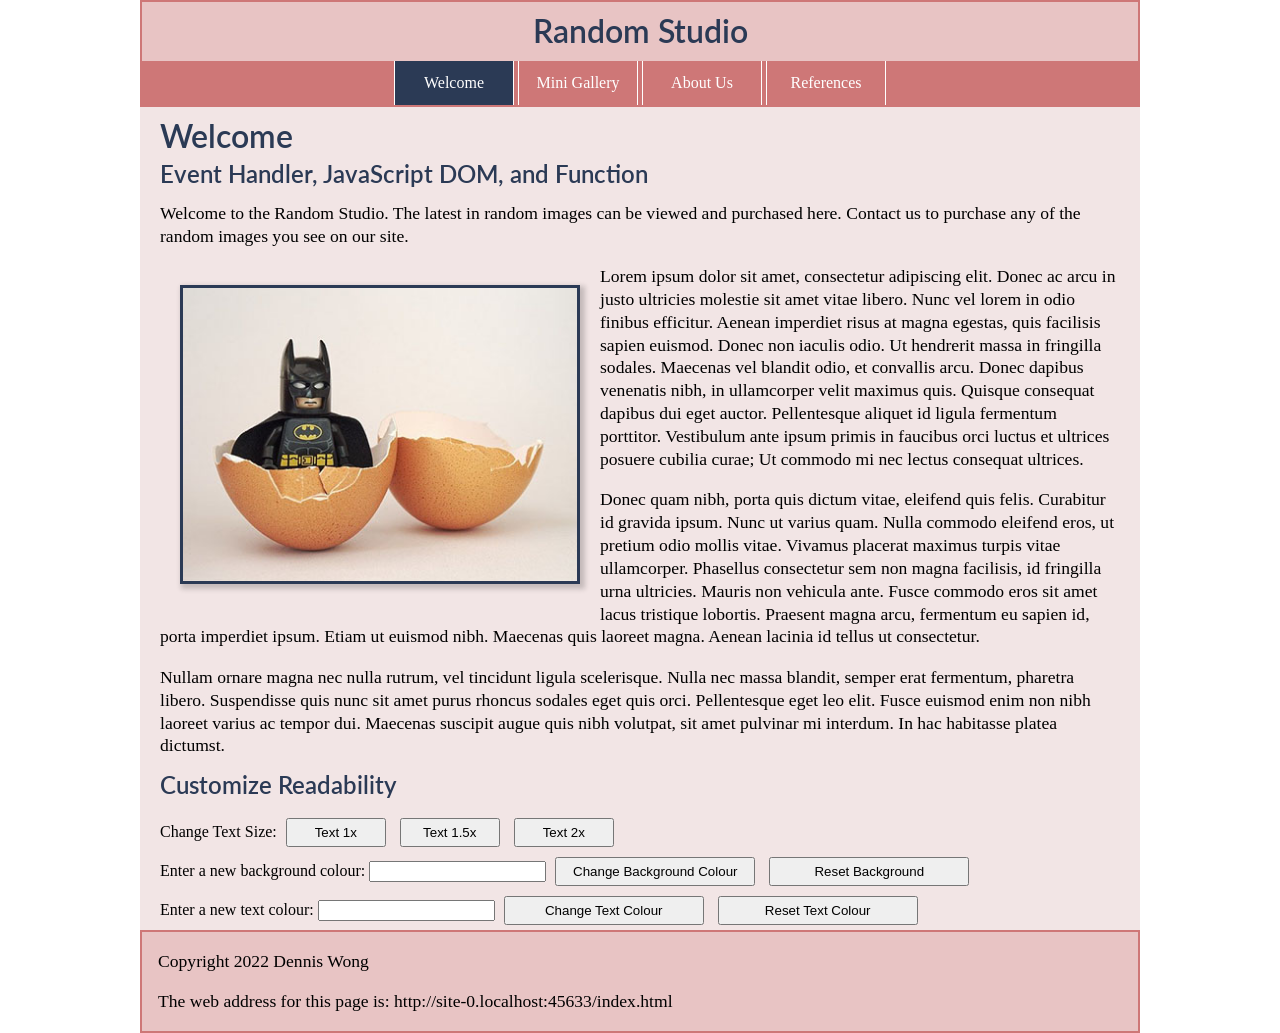
<file: index.html>
<!-- Assignment 8 COMP 1850 by Dennis Wong A00062678-->
<!DOCTYPE html>
<html lang="en">

<head>
    <title>Welcome</title>
    <meta charset="UTF-8">
    <link rel="stylesheet" type="text/css" href="css/reset.css">
    <link rel="stylesheet" type="text/css" href="css/a8_style.css">

    <style>
        img {
            float: left;
            margin: 20px;
            border-style: solid;
            border-width: 3px;
            border-color: #2B3A55;
            box-shadow: 3px 3px 5px 2px rgba(0, 0, 0, 0.19);
        }

        button {
            margin: 5px;
            padding: 5px;
            width: 100px;
        }

        .bigButton {
            width: 200px;
        }
    </style>

</head>


<body onload="document.getElementById('foot').innerHTML ='The web address for this page is: ' + window.location.href">
    <div id="wrapper">
        <header>
            <h1>Random Studio</h1>

            <!--Horizontal navigation created using w3schools sandbox-->
            <nav class="topnav">
                <a class="active" href="#index">Welcome</a>
                <a href="page2.html">Mini Gallery</a>
                <a href="page3.html">About Us</a>
                <a href="page4.html">References</a>
            </nav>

            <!--Regular horizontal navigation for screen sizes >600px-->
            <ul class="wide_menu">
                <li><a class="active" href="#index">Welcome</a></li>
                <li><a href="page2.html">Mini Gallery</a></li>
                <li><a href="page3.html">About Us</a></li>
                <li><a href="page4.html">References</a></li>
            </ul>


        </header>



        <main>
            <h1>Welcome</h1>
            <h2>Event Handler, JavaScript DOM, and Function</h2>
            <div id="pTags">
                <p>Welcome to
                    the Random Studio. The latest in random images can be viewed and purchased here. Contact us
                    to purchase any of the random images you see on our site. </p>
                <p><img src="images/batman_egg400x299.jpg" width="400" height="299" alt="Lego Batman and Egg">Lorem
                    ipsum dolor sit amet, consectetur adipiscing elit. Donec ac arcu in justo ultricies molestie sit
                    amet
                    vitae libero. Nunc vel lorem in odio finibus efficitur. Aenean imperdiet risus at magna egestas,
                    quis
                    facilisis sapien euismod. Donec non iaculis odio. Ut hendrerit massa in fringilla sodales. Maecenas
                    vel
                    blandit odio, et convallis arcu. Donec dapibus venenatis nibh, in ullamcorper velit maximus quis.
                    Quisque
                    consequat dapibus dui eget auctor. Pellentesque aliquet id ligula fermentum porttitor. Vestibulum
                    ante ipsum
                    primis in faucibus orci luctus et ultrices posuere cubilia curae; Ut commodo mi nec lectus consequat
                    ultrices.</p>

                <p>Donec quam nibh, porta quis dictum vitae, eleifend quis felis. Curabitur id gravida ipsum. Nunc ut
                    varius
                    quam. Nulla commodo eleifend eros, ut pretium odio mollis vitae. Vivamus placerat maximus turpis
                    vitae
                    ullamcorper. Phasellus consectetur sem non magna facilisis, id fringilla urna ultricies. Mauris non
                    vehicula
                    ante. Fusce commodo eros sit amet lacus tristique lobortis. Praesent magna arcu, fermentum eu sapien
                    id,
                    porta imperdiet ipsum. Etiam ut euismod nibh. Maecenas quis laoreet magna. Aenean lacinia id tellus
                    ut
                    consectetur.</p>

                <p>Nullam ornare magna nec nulla rutrum, vel tincidunt ligula scelerisque. Nulla nec massa blandit,
                    semper erat
                    fermentum, pharetra libero. Suspendisse quis nunc sit amet purus rhoncus sodales eget quis orci.
                    Pellentesque eget leo elit. Fusce euismod enim non nibh laoreet varius ac tempor dui. Maecenas
                    suscipit
                    augue quis nibh volutpat, sit amet pulvinar mi interdum. In hac habitasse platea dictumst.</p>
            </div>
            <h2>Customize Readability</h2>
            <div>
                <label>Change Text Size:</label>
                <button type= "button" onclick="document.getElementById('pTags').style.fontSize = '1em'">Text 1x</button>
                <button type= "button" onclick="document.getElementById('pTags').style.fontSize = '1.5em'">Text 1.5x</button>
                <button onclick="document.getElementById('pTags').style.fontSize = '2em'">Text 2x</button>
            </div>
            <div>
                <label for="colour_field">Enter a new background colour:</label>
                <input type="text" id="colour_field" name="background_colour">
                <button class="bigButton" onclick="myFunctionBG(getElementById('colour_field').value)">Change Background
                    Colour</button>
                <button class="bigButton"
                    onclick="document.getElementById('pTags').style.backgroundColor = '#F2E5E5'">Reset
                    Background</button>
            </div>
            <div>
                <label for="colourFont_field">Enter a new text colour:</label>
                <input type="text" id="colourFont_field" name="font_colour">
                <button class="bigButton" onclick="myFunctionFont(getElementById('colourFont_field').value)">Change Text
                    Colour</button>
                <button class="bigButton" onclick="document.getElementById('pTags').style.color = '#000'">Reset
                    Text Colour</button>
            </div>
        </main>

        <footer>
            <p>Copyright 2022 Dennis Wong</p>
            <p id="foot"></p>
        </footer>
    </div>

    <script>
        function myFunctionBG(colour) {
            document.getElementById("pTags").style.backgroundColor = colour;
        }

        function myFunctionFont(colourFont) {
            document.getElementById("pTags").style.color = colourFont;
        }
    </script>
</body>
</file>
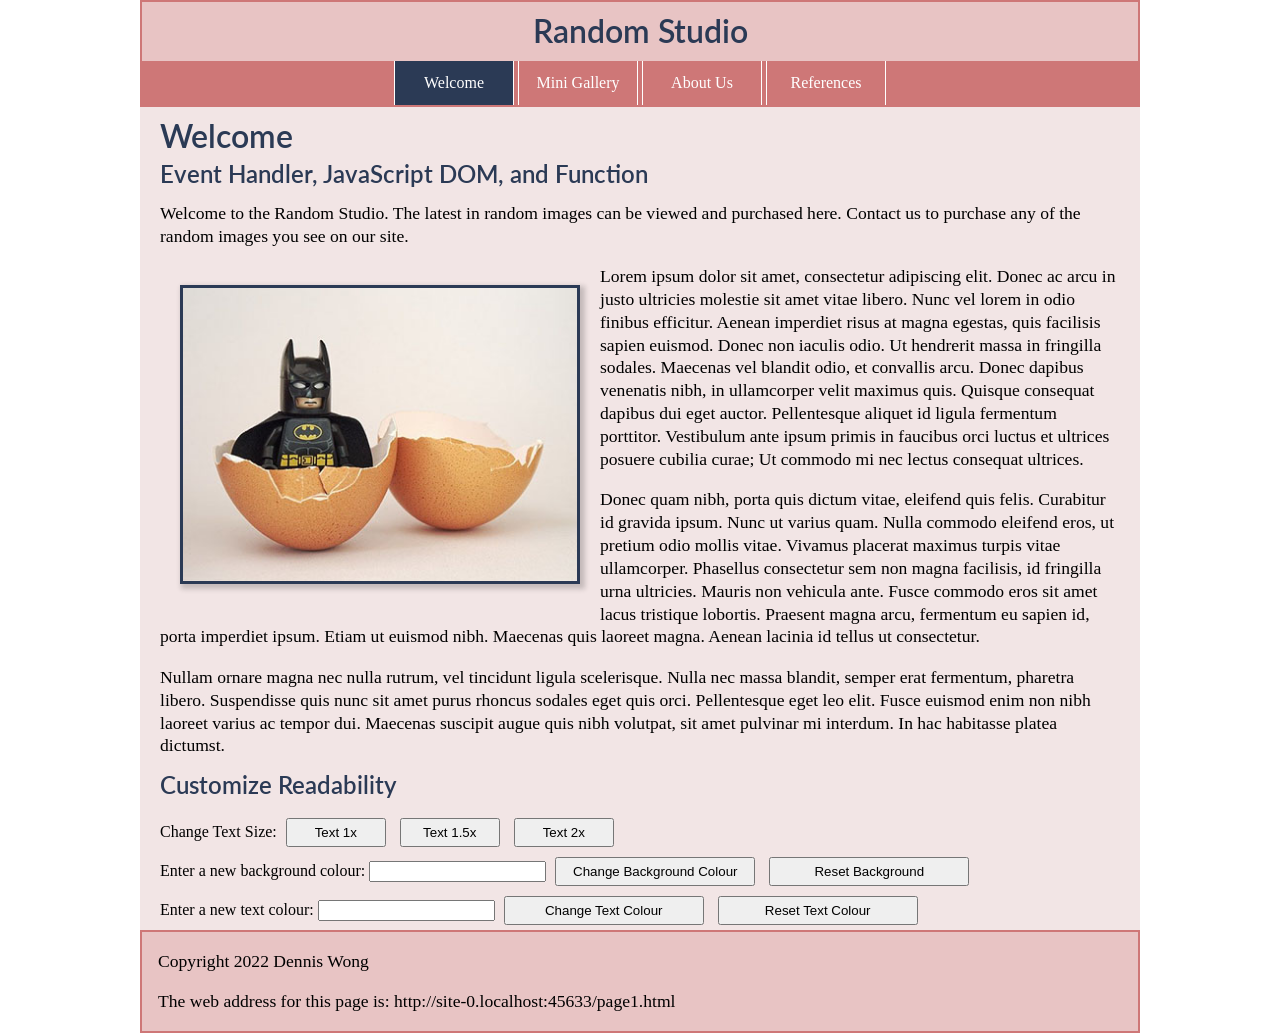
<file: page1.html>
<!-- Assignment 8 COMP 1850 by Dennis Wong A00062678-->
<!DOCTYPE html>
<html lang="en">

<head>
    <title>Welcome</title>
    <meta charset="UTF-8">
    <link rel="stylesheet" type="text/css" href="css/reset.css">
    <link rel="stylesheet" type="text/css" href="css/a8_style.css">

    <style>
        img {
            float: left;
            margin: 20px;
            border-style: solid;
            border-width: 3px;
            border-color: #2B3A55;
            box-shadow: 3px 3px 5px 2px rgba(0, 0, 0, 0.19);
        }

        button {
            margin: 5px;
            padding: 5px;
            width: 100px;
        }

        .bigButton {
            width: 200px;
        }
    </style>

</head>


<body onload="document.getElementById('foot').innerHTML ='The web address for this page is: ' + window.location.href">
    <div id="wrapper">
        <header>
            <h1>Random Studio</h1>

            <!--Horizontal navigation created using w3schools sandbox-->
            <nav class="topnav">
                <a class="active" href="#page1">Welcome</a>
                <a href="page2.html">Mini Gallery</a>
                <a href="page3.html">About Us</a>
                <a href="page4.html">References</a>
            </nav>

            <!--Regular horizontal navigation for screen sizes >600px-->
            <ul class="wide_menu">
                <li><a class="active" href="#page1">Welcome</a></li>
                <li><a href="page2.html">Mini Gallery</a></li>
                <li><a href="page3.html">About Us</a></li>
                <li><a href="page4.html">References</a></li>
            </ul>


        </header>



        <main>
            <h1>Welcome</h1>
            <h2>Event Handler, JavaScript DOM, and Function</h2>
            <div id="pTags">
                <p>Welcome to
                    the Random Studio. The latest in random images can be viewed and purchased here. Contact us
                    to purchase any of the random images you see on our site. </p>
                <p><img src="images/batman_egg400x299.jpg" width="400" height="299" alt="Lego Batman and Egg">Lorem
                    ipsum dolor sit amet, consectetur adipiscing elit. Donec ac arcu in justo ultricies molestie sit
                    amet
                    vitae libero. Nunc vel lorem in odio finibus efficitur. Aenean imperdiet risus at magna egestas,
                    quis
                    facilisis sapien euismod. Donec non iaculis odio. Ut hendrerit massa in fringilla sodales. Maecenas
                    vel
                    blandit odio, et convallis arcu. Donec dapibus venenatis nibh, in ullamcorper velit maximus quis.
                    Quisque
                    consequat dapibus dui eget auctor. Pellentesque aliquet id ligula fermentum porttitor. Vestibulum
                    ante ipsum
                    primis in faucibus orci luctus et ultrices posuere cubilia curae; Ut commodo mi nec lectus consequat
                    ultrices.</p>

                <p>Donec quam nibh, porta quis dictum vitae, eleifend quis felis. Curabitur id gravida ipsum. Nunc ut
                    varius
                    quam. Nulla commodo eleifend eros, ut pretium odio mollis vitae. Vivamus placerat maximus turpis
                    vitae
                    ullamcorper. Phasellus consectetur sem non magna facilisis, id fringilla urna ultricies. Mauris non
                    vehicula
                    ante. Fusce commodo eros sit amet lacus tristique lobortis. Praesent magna arcu, fermentum eu sapien
                    id,
                    porta imperdiet ipsum. Etiam ut euismod nibh. Maecenas quis laoreet magna. Aenean lacinia id tellus
                    ut
                    consectetur.</p>

                <p>Nullam ornare magna nec nulla rutrum, vel tincidunt ligula scelerisque. Nulla nec massa blandit,
                    semper erat
                    fermentum, pharetra libero. Suspendisse quis nunc sit amet purus rhoncus sodales eget quis orci.
                    Pellentesque eget leo elit. Fusce euismod enim non nibh laoreet varius ac tempor dui. Maecenas
                    suscipit
                    augue quis nibh volutpat, sit amet pulvinar mi interdum. In hac habitasse platea dictumst.</p>
            </div>
            <h2>Customize Readability</h2>
            <div>
                <label>Change Text Size:</label>
                <button type= "button" onclick="document.getElementById('pTags').style.fontSize = '1em'">Text 1x</button>
                <button type= "button" onclick="document.getElementById('pTags').style.fontSize = '1.5em'">Text 1.5x</button>
                <button onclick="document.getElementById('pTags').style.fontSize = '2em'">Text 2x</button>
            </div>
            <div>
                <label for="colour_field">Enter a new background colour:</label>
                <input type="text" id="colour_field" name="background_colour">
                <button class="bigButton" onclick="myFunctionBG(getElementById('colour_field').value)">Change Background
                    Colour</button>
                <button class="bigButton"
                    onclick="document.getElementById('pTags').style.backgroundColor = '#F2E5E5'">Reset
                    Background</button>
            </div>
            <div>
                <label for="colourFont_field">Enter a new text colour:</label>
                <input type="text" id="colourFont_field" name="font_colour">
                <button class="bigButton" onclick="myFunctionFont(getElementById('colourFont_field').value)">Change Text
                    Colour</button>
                <button class="bigButton" onclick="document.getElementById('pTags').style.color = '#000'">Reset
                    Text Colour</button>
            </div>
        </main>

        <footer>
            <p>Copyright 2022 Dennis Wong</p>
            <p id="foot"></p>
        </footer>
    </div>

    <script>
        function myFunctionBG(colour) {
            document.getElementById("pTags").style.backgroundColor = colour;
        }

        function myFunctionFont(colourFont) {
            document.getElementById("pTags").style.color = colourFont;
        }
    </script>
</body>
</file>
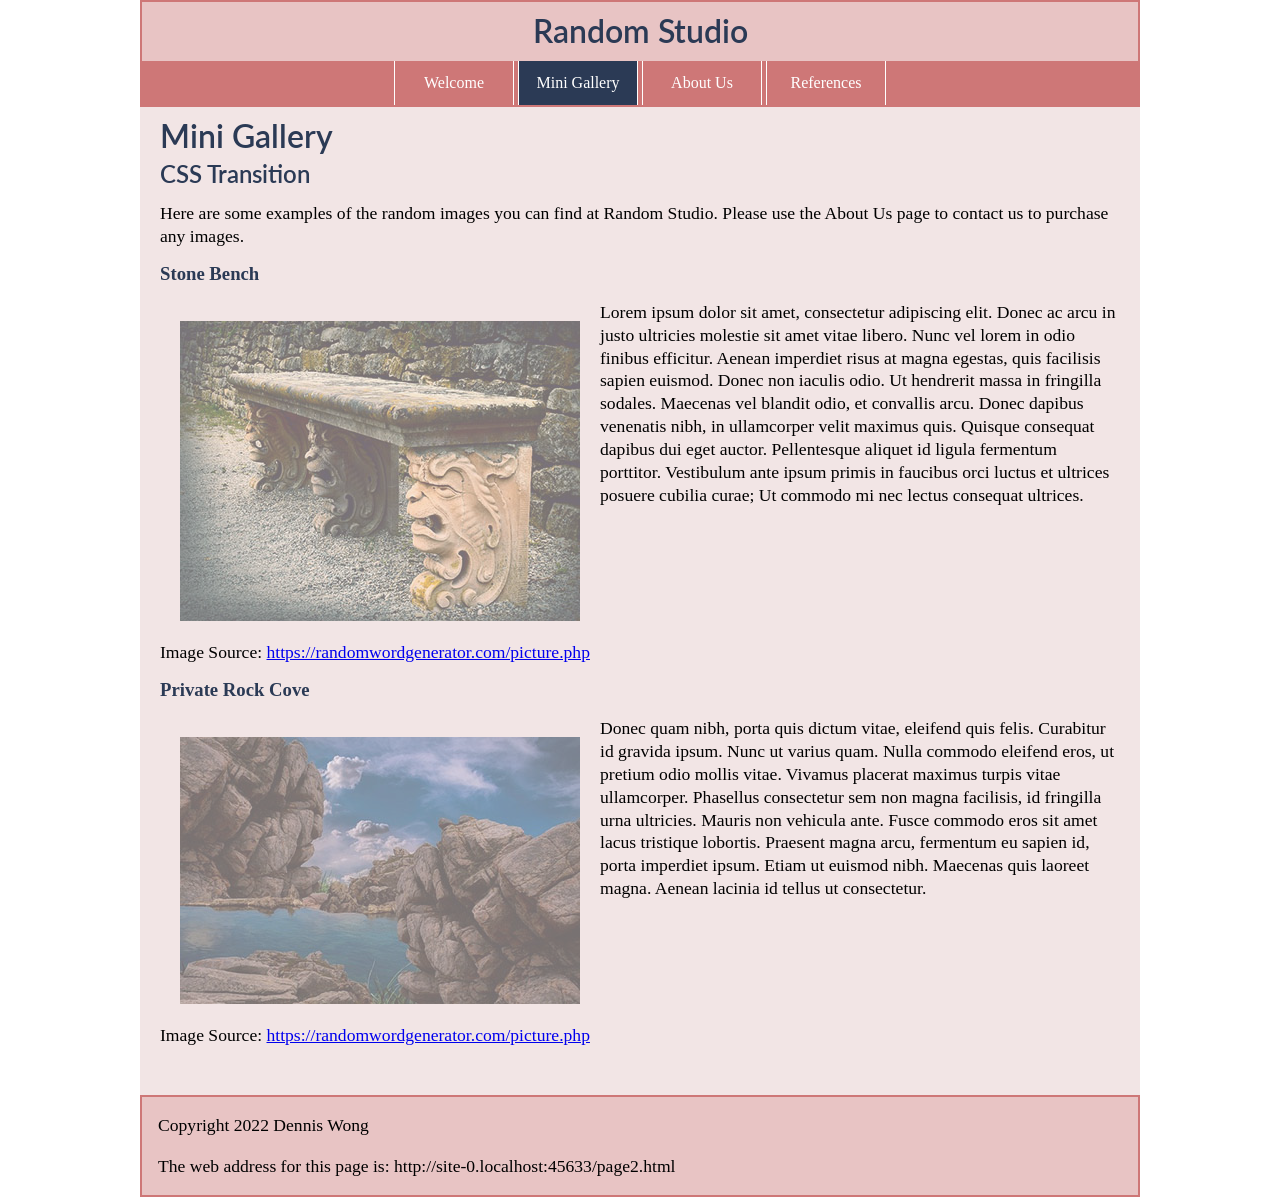
<file: page2.html>
<!-- Assignment 8 COMP 1850 by Dennis Wong A00062678-->
<!DOCTYPE html>
<html lang="en">

<head>
    <title>Mini Gallery</title>
    <meta charset="UTF-8">
    <link rel="stylesheet" type="text/css" href="css/reset.css">
    <link rel="stylesheet" type="text/css" href="css/a8_style.css">

    <style>
        main {
            padding-bottom: 30px;
        }

        .fade-in-image {
            float: left;
            opacity: 50%;
            transition: opacity 1s;
            margin: 20px;
        }

        .fade-in-image:hover {
            opacity: 100%;
            border-style: solid;
            border-width: 3px;
            border-color: #2B3A55;
            box-shadow: 3px 3px 5px 2px rgba(0, 0, 0, 0.19);
        }

        h2 {
            clear: both;
        }

        .clearFloat {
            clear: both;
        }
    </style>
</head>


<body onload="document.getElementById('foot').innerHTML ='The web address for this page is: ' + window.location.href">
    <div id="wrapper">
        <header>
            <h1>Random Studio</h1>
            <!--Horizontal navigation created using w3schools sandbox-->
            <nav class="topnav">
                <a href="index.html">Welcome</a>
                <a class="active" href="#page2">Mini Gallery</a>
                <a href="page3.html">About Us</a>
                <a href="page4.html">References</a>
            </nav>

            <!--Regular horizontal navigation for screen sizes >600px-->
            <ul class="wide_menu">
                <li><a href="index.html">Welcome</a></li>
                <li><a class="active" href="#page2">Mini Gallery</a></li>
                <li><a href="page3.html">About Us</a></li>
                <li><a href="page4.html">References</a></li>
            </ul>

        </header>

        <main>
            <h1>Mini Gallery</h1>
            <h2>CSS Transition</h2>
            <p>Here are some examples of the random images you can find at Random Studio. Please use the About Us page
                to contact us to purchase any images.</p>
            <h3>Stone Bench</h3>

            <div>
                <p><img class="fade-in-image" src="images/bench400x300.jpg" width="400" height="300"
                        alt="Stone Bench">Lorem
                    ipsum dolor sit amet, consectetur adipiscing elit. Donec ac arcu in justo ultricies molestie sit
                    amet
                    vitae libero. Nunc vel lorem in odio finibus efficitur. Aenean imperdiet risus at magna egestas,
                    quis
                    facilisis sapien euismod. Donec non iaculis odio. Ut hendrerit massa in fringilla sodales. Maecenas
                    vel
                    blandit odio, et convallis arcu. Donec dapibus venenatis nibh, in ullamcorper velit maximus quis.
                    Quisque
                    consequat dapibus dui eget auctor. Pellentesque aliquet id ligula fermentum porttitor. Vestibulum
                    ante ipsum
                    primis in faucibus orci luctus et ultrices posuere cubilia curae; Ut commodo mi nec lectus consequat
                    ultrices.
                </p>
                <p class="clearFloat">Image Source: <a href="https://randomwordgenerator.com/picture.php"
                        target="_blank">https://randomwordgenerator.com/picture.php</a>
                </p>
            </div>

            <h3>Private Rock Cove</h3>
            <div>
                <p>
                    <img class="fade-in-image" src="images/rocks400x267.jpg" width="400" height="267"
                        alt="Private rock cove">Donec quam nibh, porta quis dictum vitae, eleifend quis felis. Curabitur
                    id gravida ipsum. Nunc ut varius
                    quam. Nulla commodo eleifend eros, ut pretium odio mollis vitae. Vivamus placerat maximus turpis
                    vitae
                    ullamcorper. Phasellus consectetur sem non magna facilisis, id fringilla urna ultricies. Mauris non
                    vehicula
                    ante. Fusce commodo eros sit amet lacus tristique lobortis. Praesent magna arcu, fermentum eu sapien
                    id,
                    porta imperdiet ipsum. Etiam ut euismod nibh. Maecenas quis laoreet magna. Aenean lacinia id tellus
                    ut
                    consectetur.</p>
                <p class="clearFloat">Image Source: <a href="https://randomwordgenerator.com/picture.php"
                        target="_blank">https://randomwordgenerator.com/picture.php</a></p>
            </div>

        </main>

        <footer>
            <p>Copyright 2022 Dennis Wong</p>
            <p id="foot"></p>
        </footer>
    </div>
</body>
</file>
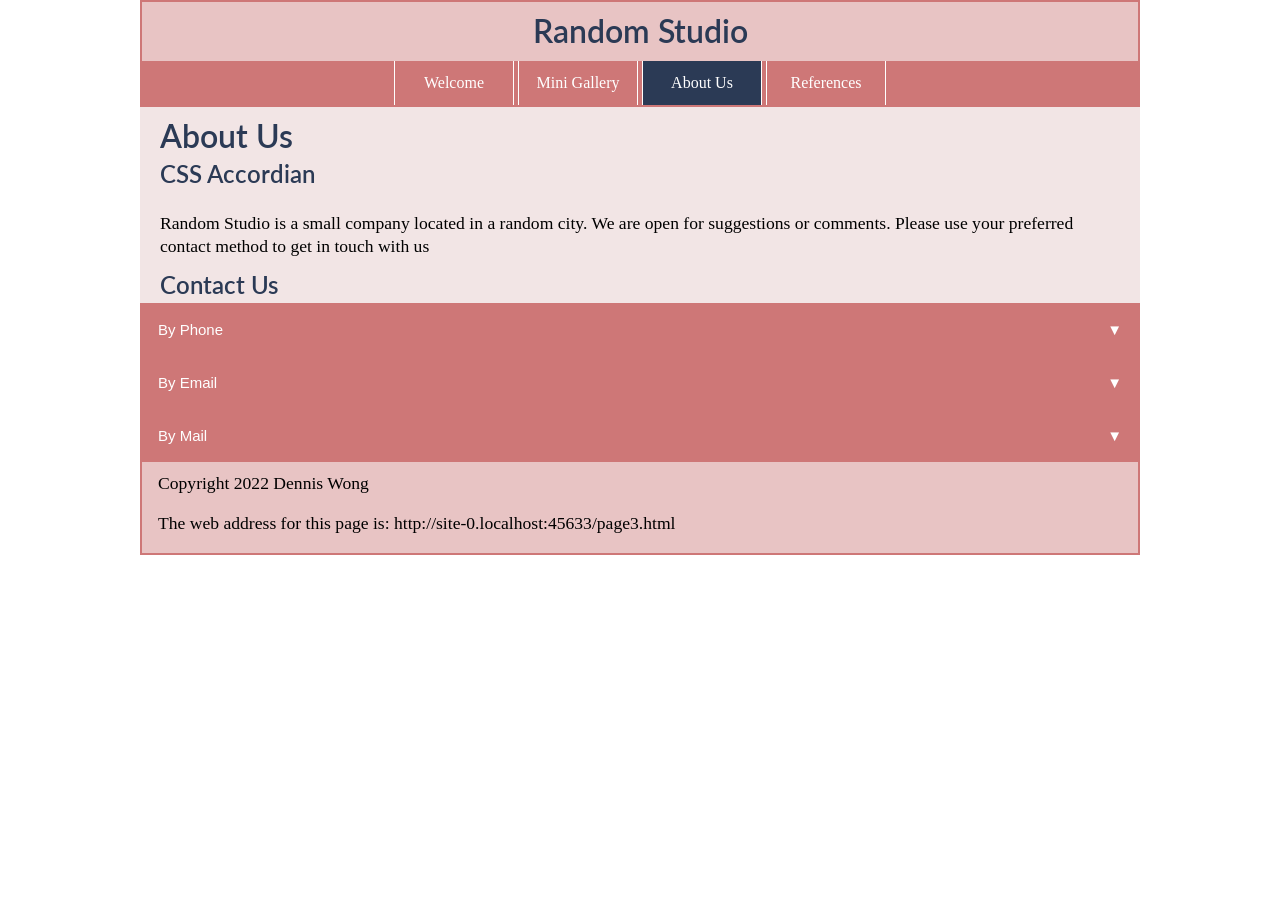
<file: page3.html>
<!-- Assignment 8 COMP 1850 by Dennis Wong A00062678-->
<!DOCTYPE html>
<html lang="en">

<head>
    <title>About Us</title>
    <meta charset="UTF-8">
    <link rel="stylesheet" type="text/css" href="css/reset.css">
    <link rel="stylesheet" type="text/css" href="css/a8_style.css">

    <style>
        .accordion {
            background-color: #CE7777;
            color: #fff;
            cursor: pointer;
            padding: 18px;
            width: 100%;
            border: none;
            text-align: left;
            outline: none;
            font-size: 15px;
            transition: 0.4s;
        }

        .activeAccord,
        .accordion:hover {
            background-color: #d38a8a;
        }

        .accordion:after {
            content: '\25BC';
            color: #fff;
            font-weight: bold;
            float: right;
            margin-left: 5px;
        }

        .activeAccord:after {
            content: "\25B2";
        }

        .panel {
            padding: 0 18px;
            background-color: #F2E5E5;
            max-height: 0;
            overflow: hidden;
            transition: max-height 0.2s ease-out;
        }

        /* readjust padding for accordian */
        .fixPadding {
            margin: -20px;
        }

        h2 {
            padding-bottom: 10px;
        }

        footer {
            padding-top: 10px;
        }
    </style>

</head>


<body onload="document.getElementById('foot').innerHTML ='The web address for this page is: ' + window.location.href">
    <div id="wrapper">
        <header>
            <h1>Random Studio</h1>

            <!--Horizontal navigation created using w3schools sandbox-->
            <nav class="topnav">
                <a href="index.html">Welcome</a>
                <a href="page2.html">Mini Gallery</a>
                <a class="active" href="#page3">About Us</a>
                <a href="page4.html">References</a>
            </nav>

            <!--Regular horizontal navigation for screen sizes >600px-->
            <ul class="wide_menu">
                <li><a href="index.html">Welcome</a></li>
                <li><a href="page2.html">Mini Gallery</a></li>
                <li><a class="active" href="#page3">About Us</a></li>
                <li><a href="page4.html">References</a></li>
            </ul>

        </header>



        <main>
            <h1>About Us</h1>
            <h2>CSS Accordian</h2>
            <p>Random Studio is a small company located in a random city. We are open for suggestions or comments. Please use your
                preferred contact method to get in touch with us</p>

            <h2>Contact Us</h2>
            <div class="fixPadding">
                <button class="accordion">By Phone</button>
                <div class="panel">
                    <p>Phone: 555-555-5555</p>
                    <p>Toll Free: 1-800-555-555-5555</p>
                </div>

                <button class="accordion">By Email</button>
                <div class="panel">
                    <p>General Inquiries: general@randomstudio.ca</p>
                    <p>Purchasing Inquiries: purchase@randomstudio.ca</p>
                    <p>Technical Support: tech@randomstudio.ca</p>
                </div>

                <button class="accordion">By Mail</button>
                <div class="panel">
                    <p>Address: 123 Sesame Street, Random City, BC</p>
                </div>
            </div>
        </main>

        <footer>
            <p>Copyright 2022 Dennis Wong</p>
            <p id="foot"></p>
        </footer>
    </div>

    <script>
        var acc = document.getElementsByClassName("accordion");
        var i;

        for (i = 0; i < acc.length; i++) {
            acc[i].addEventListener("click", function () {
                this.classList.toggle("activeAccord");
                var panel = this.nextElementSibling;
                if (panel.style.maxHeight) {
                    panel.style.maxHeight = null;
                } else {
                    panel.style.maxHeight = panel.scrollHeight + "px";
                }
            });
        }
    </script>
</body>
</file>
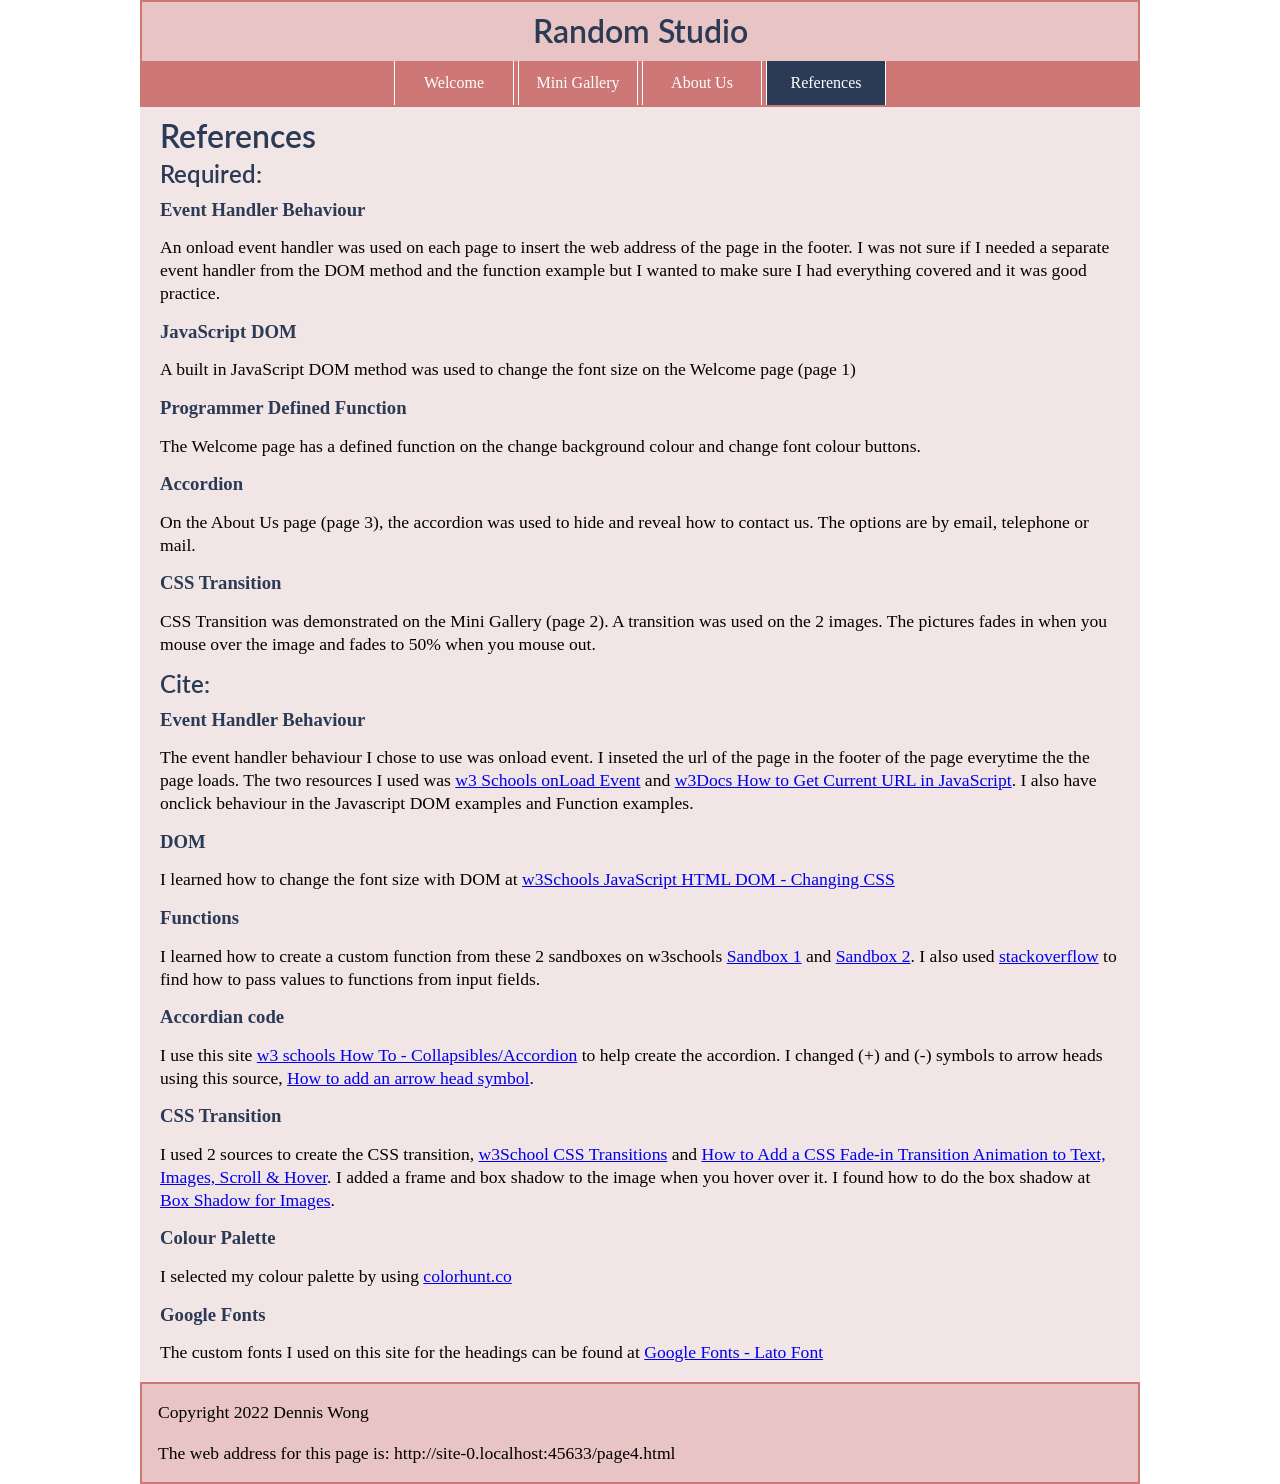
<file: page4.html>
<!-- Assignment 8 COMP 1850 by Dennis Wong A00062678-->
<!DOCTYPE html>
<html lang="en">

<head>
    <title>References</title>
    <meta charset="UTF-8">
    <link rel="stylesheet" type="text/css" href="css/reset.css">
    <link rel="stylesheet" type="text/css" href="css/a8_style.css">



</head>

<body onload="document.getElementById('foot').innerHTML ='The web address for this page is: ' + window.location.href">
    <div id="wrapper">
        <header>
            <h1>Random Studio</h1>

            <!--Horizontal navigation created using w3schools sandbox-->
            <nav class="topnav">
                <a href="index.html">Page 1</a>
                <a href="page2.html">Mini Gallery</a>
                <a href="page3.html">About Us</a>
                <a class="active" href="#page4">References</a>
            </nav>

            <!--Regular horizontal navigation for screen sizes >600px-->
            <ul class="wide_menu">
                <li><a href="index.html">Welcome</a></li>
                <li><a href="page2.html">Mini Gallery</a></li>
                <li><a href="page3.html">About Us</a></li>
                <li><a class="active" href="#page4">References</a></li>
            </ul>

        </header>



        <main>
            <h1>References</h1>
            <h2>Required:</h2>

            <h3>Event Handler Behaviour</h3>
            <p>An onload event handler was used on each page to insert the web address of the page in the footer. I was
                not sure if I needed a separate event handler from the DOM method and the function example but I wanted
                to make sure I had everything covered and it was good practice.</p>

            <h3>JavaScript DOM</h3>
            <p>A built in JavaScript DOM method was used to change the font size on the Welcome page (page 1)</p>

            <h3>Programmer Defined Function</h3>
            <p>The Welcome page has a defined function on the change background colour and change font colour buttons.
            </p>
            <h3>Accordion</h3>
            <p>On the About Us page (page 3), the accordion was used to hide and reveal how to contact us. The options
                are by email, telephone or mail.</p>
            <h3>CSS Transition</h3>
            <p>CSS Transition was demonstrated on the Mini Gallery (page 2). A transition was used on the 2 images. The
                pictures fades in when you mouse over the image and fades to 50% when you mouse out.</p>

            <h2>Cite:</h2>

            <h3>Event Handler Behaviour</h3>
            <p>The event handler behaviour I chose to use was onload event. I inseted the url of the page in the footer
                of the page everytime the the page loads. The two resources I used was <a
                    href="https://www.w3schools.com/jsref/event_onload.asp" target="_blank">w3 Schools onLoad Event</a>
                and <a href=" https://www.w3docs.com/snippets/javascript/how-to-get-current-url-in-javascript.html"
                    target="_blank">w3Docs How to Get Current URL in JavaScript</a>. I also have onclick behaviour in
                the Javascript DOM examples and Function examples.</p>

            <h3>DOM</h3>
            <p>I learned how to change the font size with DOM at <a
                    href="https://www.w3schools.com/jS/js_htmldom_css.asp">w3Schools JavaScript HTML DOM - Changing
                    CSS</a></p>


            <h3>Functions</h3>
            <p>I learned how to create a custom function from these 2 sandboxes on w3schools <a
                    href="https://www.w3schools.com/js/tryit.asp?filename=tryjs_oper_equal" target="_blank">Sandbox
                    1</a>
                and <a href="https://www.w3schools.com/js/tryit.asp?filename=tryjs_function1" target="_blank">Sandbox
                    2</a>. I also used <a
                    href="https://stackoverflow.com/questions/21397743/passing-html-input-value-as-a-javascript-function-parameter"
                    target="_blank"> stackoverflow</a> to find how to pass values to functions from input fields.</p>

            <h3>Accordian code</h3>
            <p>I use this site <a href="https://www.w3schools.com/howto/howto_js_accordion.asp" target="_blank">w3
                    schools How To - Collapsibles/Accordion</a> to help create the accordion. I changed
                (+) and (-) symbols to arrow heads using this source, <a
                    href="https://stackoverflow.com/questions/2701192/what-characters-can-be-used-for-up-down-triangle-arrow-without-stem-for-displa"
                    target="_blank">How to add an arrow head symbol</a>.</p>

            <h3>CSS Transition</h3>
            <p>I used 2 sources to create the CSS transition, <a
                    href="https://www.w3schools.com/css/css3_transitions.asp" target="_blank">w3School CSS
                    Transitions</a> and <a
                    href="https://blog.hubspot.com/website/css-fade-in#:~:text=CSS%20Fade%2Din%20Transition%20on%20Hover&text=This%20can%20be%20applied%20to,a%20user%20hovers%20over%20it."
                    target="_blank">How to Add a CSS Fade-in Transition Animation to Text, Images, Scroll & Hover</a>. I
                added a frame and box shadow to the image when you hover over it. I found how to do the box shadow at <a
                    href="https://www.w3schools.com/css/css3_shadows_box.asp" target="_blank"> Box Shadow for
                    Images</a>.</p>


            <h3>Colour Palette</h3>
            <p>I selected my colour palette by using <a href="https://colorhunt.co/palette/65647c8b7e74c7bca1f1d3b3"
                    target="_blank">colorhunt.co</a></p>


            <h3>Google Fonts</h3>
            <p>The custom fonts I used on this site for the headings can be found at <a
                    href="https://fonts.google.com/specimen/Lato?category=Sans+Serif" target="_blank">Google Fonts -
                    Lato Font</a></p>

        </main>

        <footer>
            <p>Copyright 2022 Dennis Wong</p>
            <p id="foot"></p>
        </footer>
    </div>


</body>
</file>
<file: css/a8_style.css>
@import url('https://fonts.googleapis.com/css2?family=Lato&display=swap');
#wrapper {
    width: 100%;
    margin: auto;
    background-color: #F2E5E5;
    max-width: 1000px;
}

main {
    padding: 0 20px;
}

header {
    text-align: center;
    background-color: #E8C4C4;

    border-style: solid;
    border-width: 2px;
    border-color: #CE7777;
   
}

h1 {
    color: #2B3A55;
    font-family:"Lato", sans-serif;
    font-weight: 600;
}

h2 {
    color: #2B3A55;
    font-family:"Lato", sans-serif;
    font-weight: 600;
}

h3{
    color: #2B3A55;
}

p {
    font-size: 1.1em;
    line-height: 1.3;
}


footer {
    background-color: #E8C4C4;
 padding-left: 16px;
    border-style: solid;
    border-width: 2px;
    border-color: #CE7777;
    /* clear:both; */
   
}


/* NAVIGATION CODE */
/* horizontal menu centred*/
ul {
    list-style-type: none;
    margin: 0;
    padding: 0;
    overflow: hidden;
    background-color: #CE7777;
    text-align: center;
}

li {
    margin-left: 0px;
    display: inline;

}

li a {
    margin-left: 0px;
    display: inline-block;
    color: white;
    text-align: center;
    padding: 14px 16px;
    text-decoration: none;
    width: 120px;

    border-left-style: solid;
    border-right-style: solid;
    border-width: 1px;
    border-color: #ffffff;

}

li a:hover {
    background-color: #d38a8a;
}

a.active {
    background-color: #2B3A55;
    color: white;
}


/* Style the top navigation bar */
.topnav {
    overflow: hidden;
    background-color: #CE7777;
    display: none;
}

/* Style the topnav links */
.topnav a {
    float: left;
    display: block;
    color: #f2f2f2;
    text-align: center;
    padding: 14px 16px;
    text-decoration: none;
}

/* Change color on hover */
.topnav a:hover {
    background-color: #d38a8a;
    color: black;
}



@media screen and (max-width: 700px) {

    /* change menu */
    .topnav a {
        float: none;
        width: 100%;
    }

    /*Display topnav (mobile nav) and hide the regular horizontal navigation*/
    .topnav {
        display: block;
    }

    .wide_menu {
        display: none;
    }

  
}
</file>
